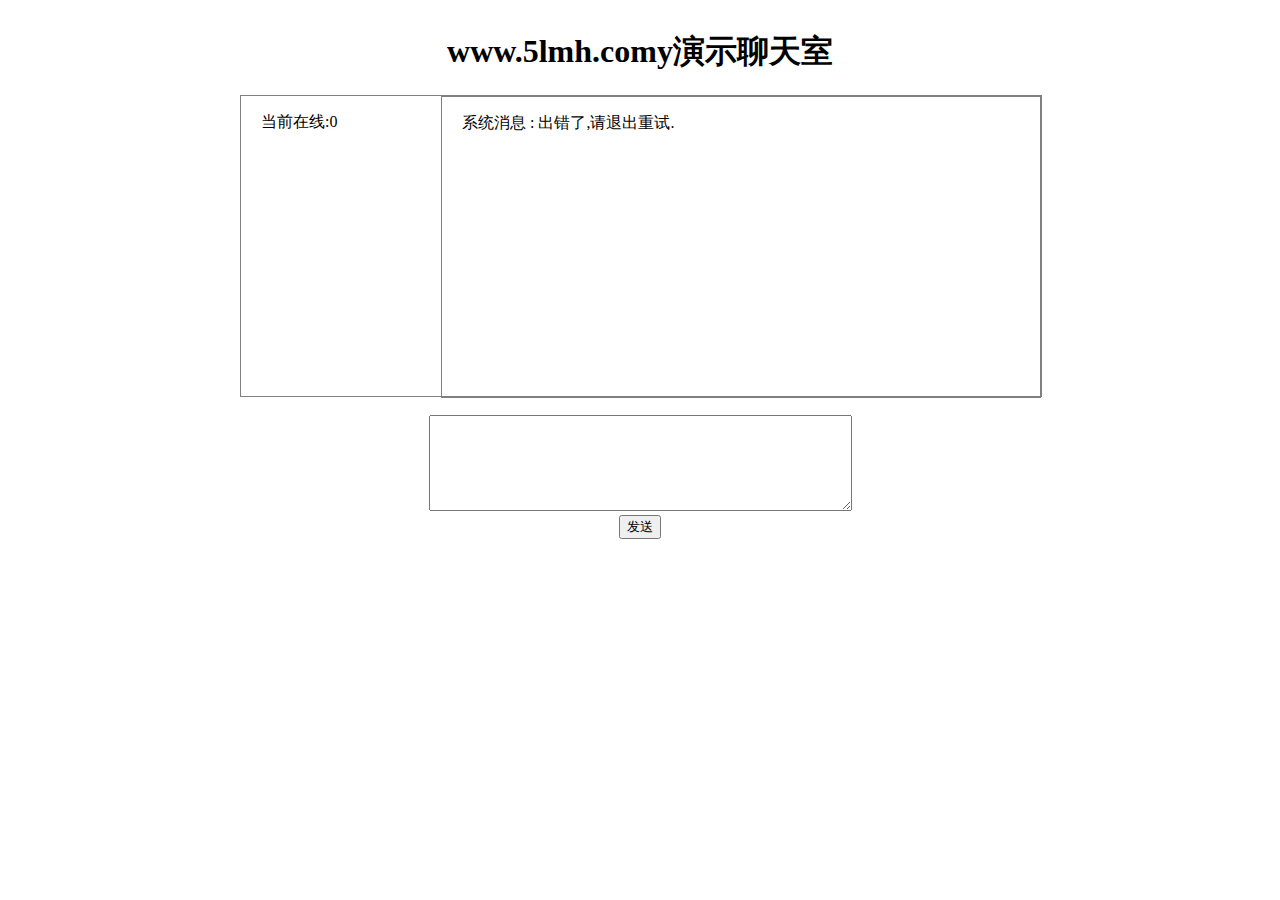
<file: Internet_coding/web_socket/view/index.html>
<!DOCTYPE html>
<html>
<head>
    <title></title>
    <meta http-equiv="content-type" content="text/html;charset=utf-8">
    <style>
        p {
            text-align: left;
            padding-left: 20px;
        }
    </style>
</head>
<body>
<div style="width: 800px;height: 600px;margin: 30px auto;text-align: center">
    <h1>www.5lmh.comy演示聊天室</h1>
    <div style="width: 800px;border: 1px solid gray;height: 300px;">
        <div style="width: 200px;height: 300px;float: left;text-align: left;">
            <p><span>当前在线:</span><span id="user_num">0</span></p>
            <div id="user_list" style="overflow: auto;">
            </div>
        </div>
        <div id="msg_list" style="width: 598px;border:  1px solid gray; height: 300px;overflow: scroll;float: left;">
        </div>
    </div>
    <br>
    <textarea id="msg_box" rows="6" cols="50" onkeydown="confirm(event)"></textarea><br>
    <input type="button" value="发送" onclick="send()">
</div>
</body>
</html>
<script type="text/javascript">
    var uname = prompt('请输入用户名', 'user' + uuid(8, 16));
    var ws = new WebSocket("ws://127.0.0.1:2345/websocket");
    ws.onopen = function () {
        var data = "系统消息：建立连接成功";
        listMsg(data);
    };
    ws.onmessage = function (e) {
        var msg = JSON.parse(e.data);
        var sender, user_name, name_list, change_type;
        switch (msg.type) {
            case 'system':
                sender = '系统消息: ';
                break;
            case 'user':
                sender = msg.from + ': ';
                break;
            case 'handshake':
                var user_info = {'type': 'login', 'content': uname};
                sendMsg(user_info);
                return;
            case 'login':
            case 'logout':
                user_name = msg.content;
                name_list = msg.user_list;
                change_type = msg.type;
                dealUser(user_name, change_type, name_list);
                return;
        }
        var data = sender + msg.content;
        listMsg(data);
    };
    ws.onerror = function () {
        var data = "系统消息 : 出错了,请退出重试.";
        listMsg(data);
    };
    function confirm(event) {
        var key_num = event.keyCode;
        if (13 == key_num) {
            send();
        } else {
            return false;
        }
    }
    function send() {
        var msg_box = document.getElementById("msg_box");
        var content = msg_box.value;
        var reg = new RegExp("\r\n", "g");
        content = content.replace(reg, "");
        var msg = {'content': content.trim(), 'type': 'user'};
        sendMsg(msg);
        msg_box.value = '';
    }
    function listMsg(data) {
        var msg_list = document.getElementById("msg_list");
        var msg = document.createElement("p");
        msg.innerHTML = data;
        msg_list.appendChild(msg);
        msg_list.scrollTop = msg_list.scrollHeight;
    }
    function dealUser(user_name, type, name_list) {
        var user_list = document.getElementById("user_list");
        var user_num = document.getElementById("user_num");
        while(user_list.hasChildNodes()) {
            user_list.removeChild(user_list.firstChild);
        }
        for (var index in name_list) {
            var user = document.createElement("p");
            user.innerHTML = name_list[index];
            user_list.appendChild(user);
        }
        user_num.innerHTML = name_list.length;
        user_list.scrollTop = user_list.scrollHeight;
        var change = type == 'login' ? '上线' : '下线';
        var data = '系统消息: ' + user_name + ' 已' + change;
        listMsg(data);
    }
    function sendMsg(msg) {
        var data = JSON.stringify(msg);
        ws.send(data);
    }
    function uuid(len, radix) {
        var chars = '0123456789ABCDEFGHIJKLMNOPQRSTUVWXYZabcdefghijklmnopqrstuvwxyz'.split('');
        var uuid = [], i;
        radix = radix || chars.length;
        if (len) {
            for (i = 0; i < len; i++) uuid[i] = chars[0 | Math.random() * radix];
        } else {
            var r;
            uuid[8] = uuid[13] = uuid[18] = uuid[23] = '-';
            uuid[14] = '4';
            for (i = 0; i < 36; i++) {
                if (!uuid[i]) {
                    r = 0 | Math.random() * 16;
                    uuid[i] = chars[(i == 19) ? (r & 0x3) | 0x8 : r];
                }
            }
        }
        return uuid.join('');
    }
</script>
</file>
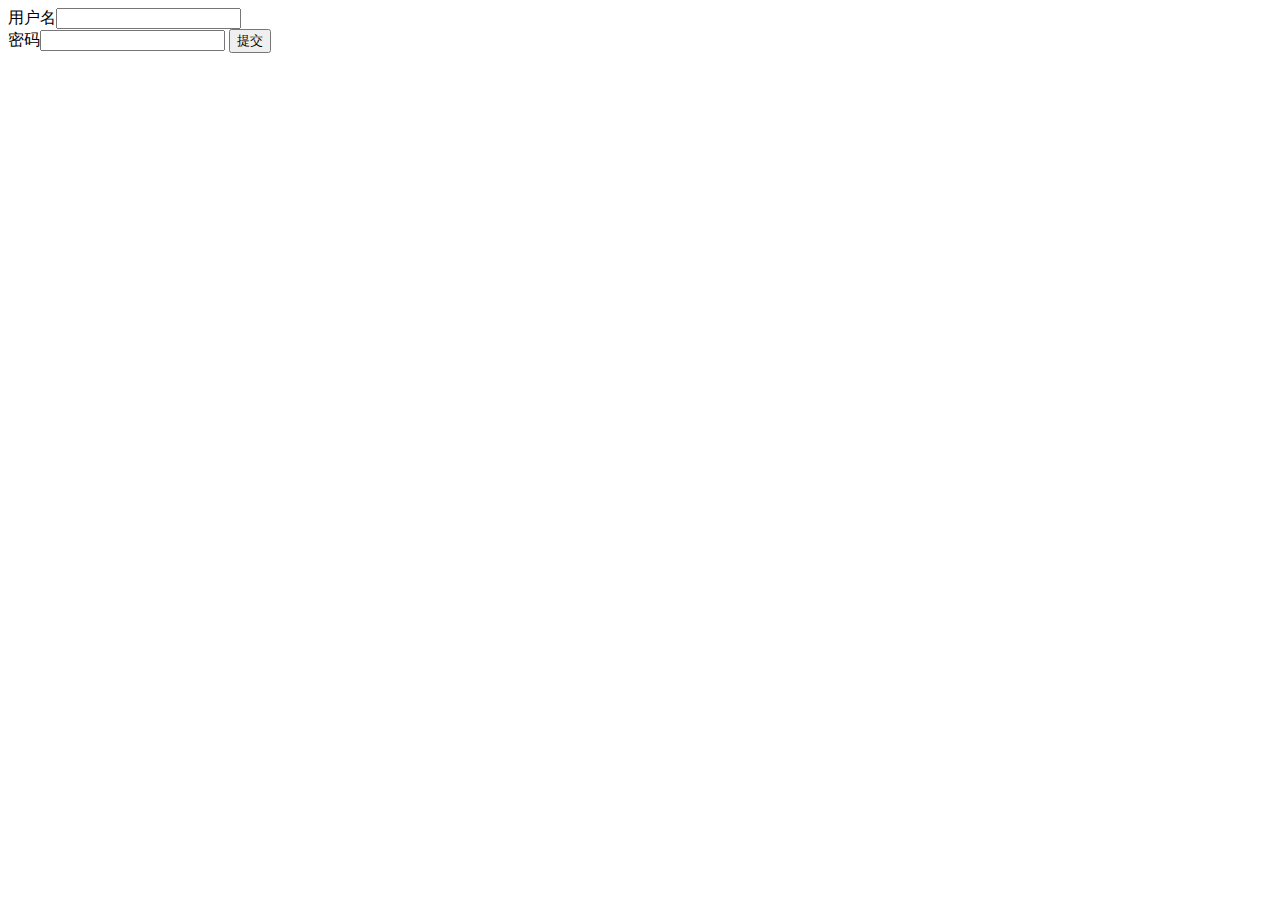
<file: JWT/test/11.html>
<!DOCTYPE html>
<html lang="en">
<head>
    <meta charset="UTF-8">
    <meta name="viewport" content="width=device-width, initial-scale=1.0">
    <meta http-equiv="X-UA-Compatible" content="ie=edge">
    <title>Document</title>
</head>
<body>
<form action="http://localhost:8004/loginForm" method="post" enctype="application/x-www-form-urlencoded">
    用户名<input type="text" name="username"><br>
    密码<input type="password" name="password">
    <input type="submit" value="提交">
</form>
</body>
</html>
</file>
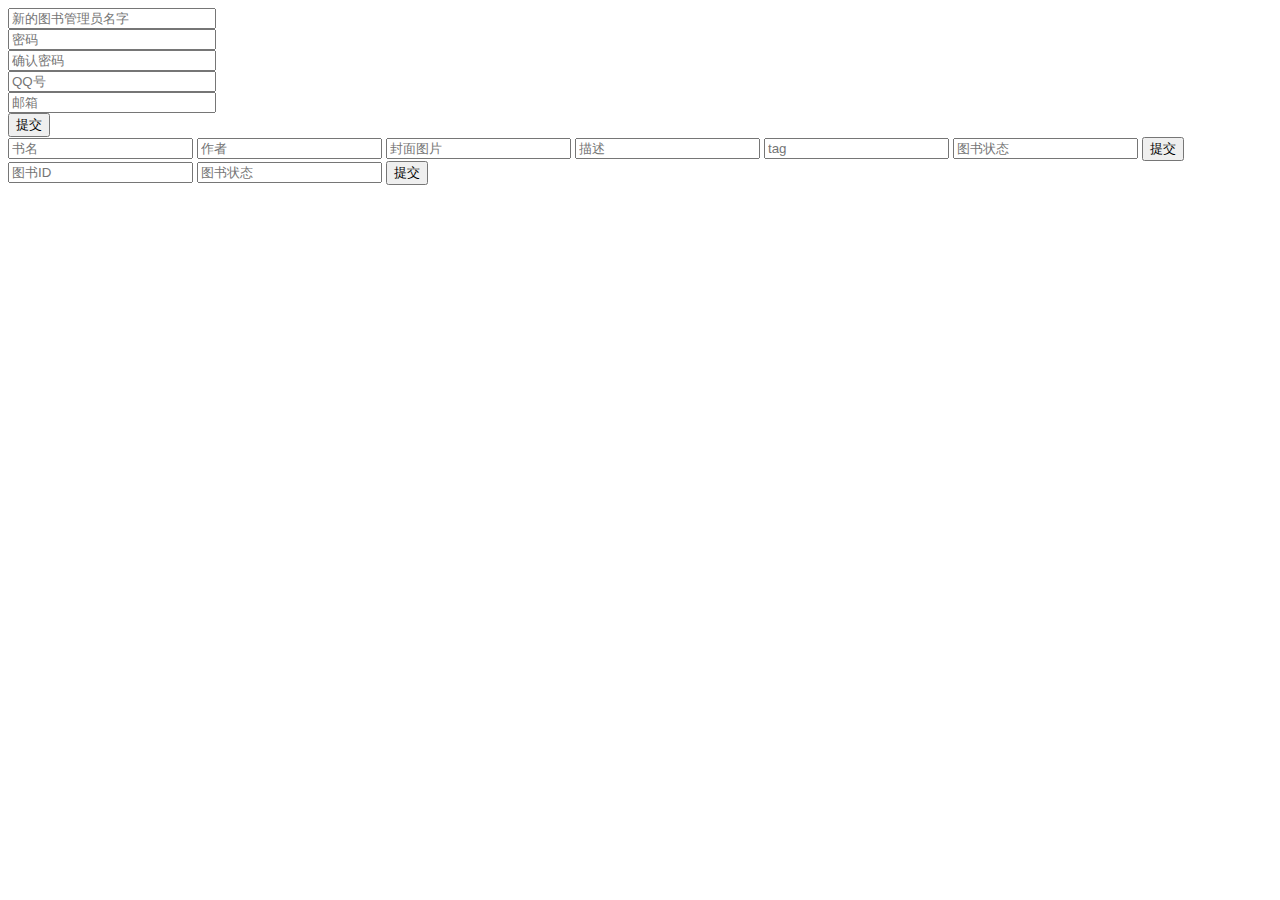
<file: Book/static/html/userindex.html>
<!DOCTYPE html>
<html lang="en">
<head>
    <meta charset="UTF-8">
    <title>{{.title}}</title>
    <style>
        .add_user{
            display: flex;
            flex-direction: column;
            justify-content: center;
        }
        .add_user input{
            width: 200px;
        }
    </style>
</head>
<body>
    <form action="/user/signin" method="post">
        <div class="add_user">
            <input type="text" placeholder="新的图书管理员名字" name="name">
            <input type="password" placeholder="密码" name="password">
            <input type="password" placeholder="确认密码" name="repassword">
            <input type="text" placeholder="QQ号" name="qq">
            <input type="email" placeholder="邮箱" name="email">
        </div>
        <button type="submit">提交</button>
    </form>

<!--    添加图书    -->
    <form action="/book/addbook" method="get">
        <div class="add_book">
            <input type="text" placeholder="书名" name="bookname">
            <input type="text" placeholder="作者" name="author">
            <input type="text" placeholder="封面图片" name="img">
            <input type="text" placeholder="描述" name="desc">
            <input type="text" placeholder="tag" name="tag">
            <input type="text" placeholder="图书状态" name="isreturn">
            <button type="submit">提交</button>
        </div>
    </form>

<!--    修改图书借阅状态(根据图书ID查询)-->
    <form action="/book/updatebook" method="get">
        <div class="update_book">
            <input type="text" placeholder="图书ID" name="id">
            <input type="text" placeholder="图书状态" name="isreturn">
            <button type="submit">提交</button>
        </div>
    </form>
</body>
</html>
</file>
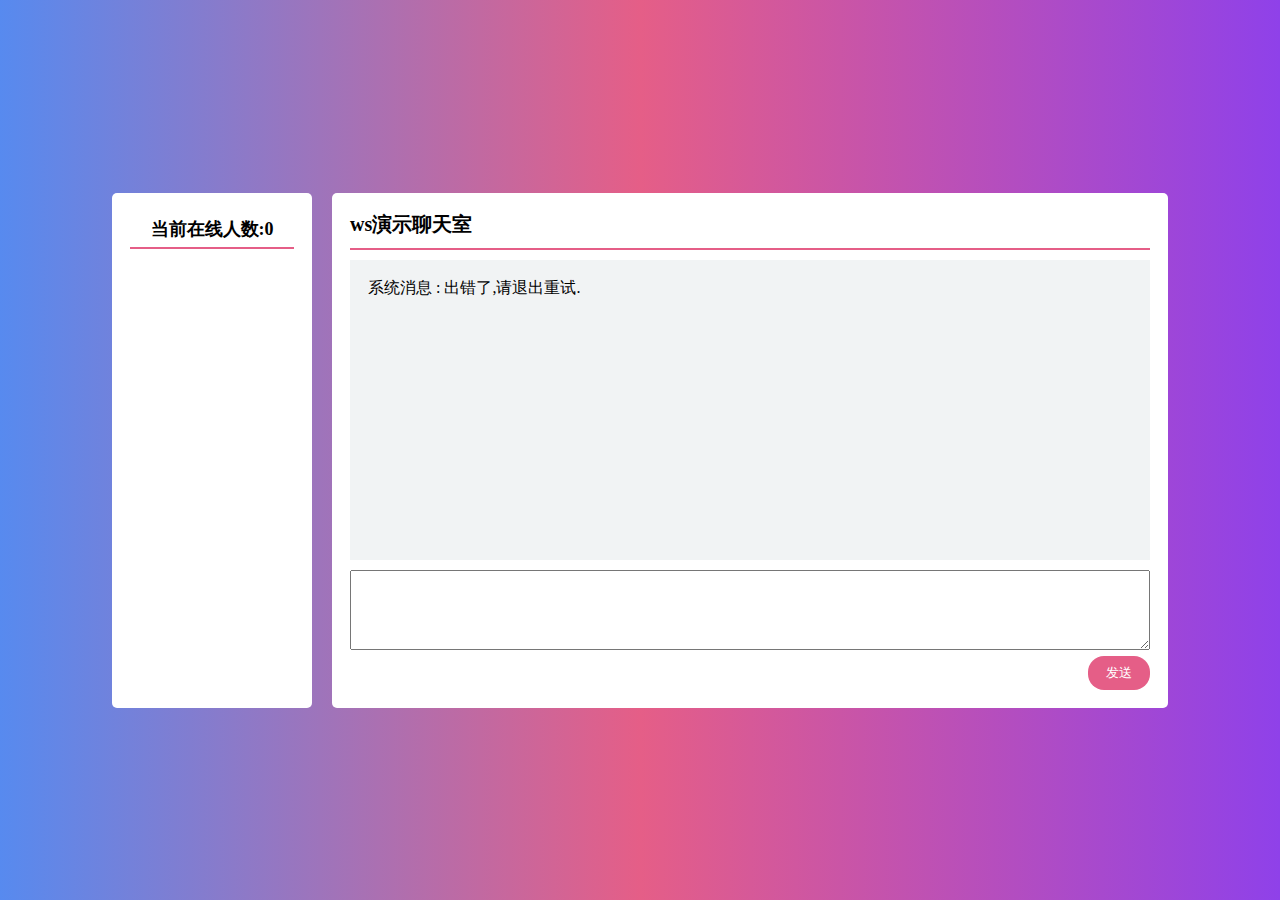
<file: Internet_coding/web_socket/view/local.html>
<!DOCTYPE html>
<html>
<head>
    <title></title>
    <meta http-equiv="content-type" content="text/html;charset=utf-8">
    <link rel="stylesheet" href="./local.css">
</head>
<body>
    <div class="online_chat">
        <div class="chat">
        <div class="online">
            <div class="number">
                <div>当前在线人数:<span id="user_num">0</span></div>
            </div>
            <div class="content" id="user_list"></div>
        </div>
        <div class="send_message">
            <div class="title">
                ws演示聊天室
            </div>
            <div class="message" id="msg_list">
            </div>
            <div class="pannel">
                <textarea name=""  onkeydown="confirm(event)" id="msg_box">
                </textarea>
                <input type="button" value="发送" onclick="send()">
            </div>
        </div>
    </div>
    </div>
</body>
</html>
<script type="text/javascript">
    var uname = prompt('请输入用户名', 'user' + uuid(8, 16));
    var ws = new WebSocket("ws://127.0.0.1:2345/websocket");
    ws.onopen = function () {
        var data = "系统消息：建立连接成功";
        listMsg(data);
    };
    ws.onmessage = function (e) {
        var msg = JSON.parse(e.data);
        var sender, user_name, name_list, change_type;
        switch (msg.type) {
            case 'system':
                sender = '系统消息: ';
                break;
            case 'user':
                sender = msg.from + ': ';
                break;
            case 'handshake':
                var user_info = {'type': 'login', 'content': uname};
                sendMsg(user_info);
                return;
            case 'login':
            case 'logout':
                user_name = msg.content;
                name_list = msg.user_list;
                change_type = msg.type;
                dealUser(user_name, change_type, name_list);
                return;
        }
        var data = sender + msg.content;
        listMsg(data);
    };
    ws.onerror = function () {
        var data = "系统消息 : 出错了,请退出重试.";
        listMsg(data);
    };
    function confirm(event) {
        var key_num = event.keyCode;
        if (13 == key_num) {
            send();
        } else {
            return false;
        }
    }
    function send() {
        var msg_box = document.getElementById("msg_box");
        var content = msg_box.value;
        var reg = new RegExp("\r\n", "g");
        content = content.replace(reg, "");
        var msg = {'content': content.trim(), 'type': 'user'};
        sendMsg(msg);
        msg_box.value = '';
    }
    function listMsg(data) {
        var msg_list = document.getElementById("msg_list");
        var msg = document.createElement("p");
        msg.innerHTML = data;
        msg_list.appendChild(msg);
        msg_list.scrollTop = msg_list.scrollHeight;
    }
    function dealUser(user_name, type, name_list) {
        var user_list = document.getElementById("user_list");
        var user_num = document.getElementById("user_num");
        while(user_list.hasChildNodes()) {
            user_list.removeChild(user_list.firstChild);
        }
        for (var index in name_list) {
            var user = document.createElement("p");
            user.innerHTML = name_list[index];
            user_list.appendChild(user);
        }
        user_num.innerHTML = name_list.length;
        user_list.scrollTop = user_list.scrollHeight;
        var change = type == 'login' ? '上线' : '下线';
        var data = '系统消息: ' + user_name + ' 已' + change;
        listMsg(data);
    }
    function sendMsg(msg) {
        var data = JSON.stringify(msg);
        ws.send(data);
    }
    function uuid(len, radix) {
        var chars = '0123456789ABCDEFGHIJKLMNOPQRSTUVWXYZabcdefghijklmnopqrstuvwxyz'.split('');
        var uuid = [], i;
        radix = radix || chars.length;
        if (len) {
            for (i = 0; i < len; i++) uuid[i] = chars[0 | Math.random() * radix];
        } else {
            var r;
            uuid[8] = uuid[13] = uuid[18] = uuid[23] = '-';
            uuid[14] = '4';
            for (i = 0; i < 36; i++) {
                if (!uuid[i]) {
                    r = 0 | Math.random() * 16;
                    uuid[i] = chars[(i == 19) ? (r & 0x3) | 0x8 : r];
                }
            }
        }
        return uuid.join('');
    }
</script>
</file>
<file: Internet_coding/web_socket/view/local.css>
* {
  margin: 0;
  padding: 0;
  box-sizing: border-box;
}

body {
  background: linear-gradient(to right, #578aef, #E55E87, #8f41e9);
  width: 100%;
  height: 100vh;
  display: flex;
  justify-content: center;
  align-items: center;
}

.chat {
  display: flex;
}

.chat .online {
  margin-right: 20px;
  padding: 18px;
  border-radius: 5px;
  min-width: 200px;
  text-align: center;
  font-weight: 700;
  font-size: 18px;
  background-color: white;
}

.chat .online .number {
  padding: 6px;
  border-bottom: 2px solid #E55E87;
}

.chat .send_message {
  padding: 18px;
  border-radius: 5px;
  min-height: 400px;
  background-color: white;
}

.chat .send_message .title {
  padding-bottom: 10px;
  font-size: 20px;
  font-weight: 600;
  min-width: 800px;
  border-bottom: 2px solid #E55E87;
}

.chat .send_message .message {
  padding: 18px;
  margin-top: 10px;
  background-color: #F1F3F4;
  height: 300px;
  overflow: scroll;
}
.chat .send_message .message::-webkit-scrollbar {
display: none
} 


.chat .send_message .pannel {
  position: relative;
  margin-top: 10px;
  width: 100%;
  min-height: 120px;
}

.chat .send_message .pannel > textarea {
  font-size: 20px;
  width: 100%;
  height: 80px;
  overflow: scroll;
}
.chat .send_message .pannel > textarea::-webkit-scrollbar {
display: none
} 

.chat .send_message .pannel > input {
  position: absolute;
  cursor: pointer;
  right: 0px;
  bottom: 0px;
  padding: 8px 18px;
  background-color: #E55E87;
  outline: none;
  border: none;
  color: white;
  border-radius: 16px;
}
</file>
